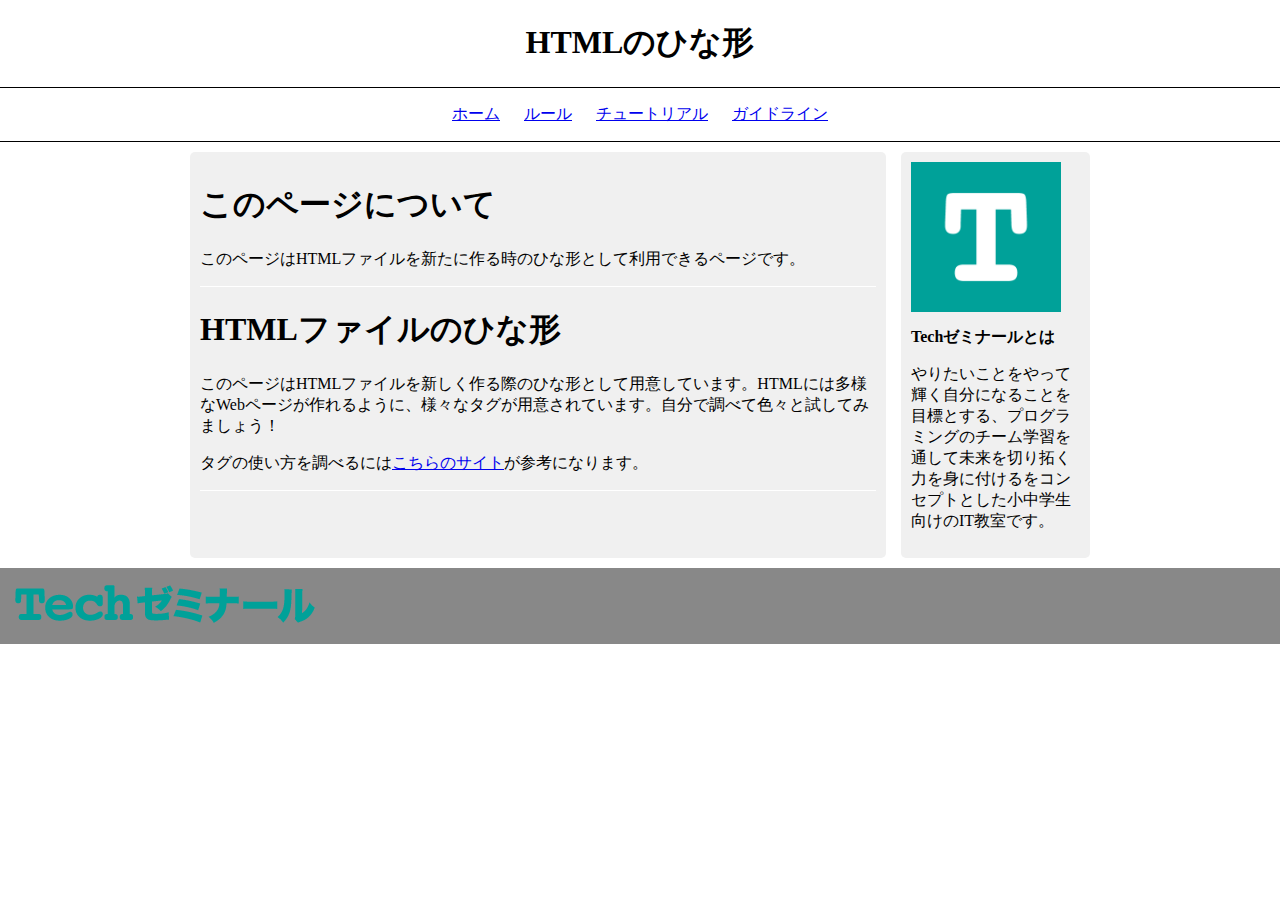
<file: index.html>
<!DOCTYPE html>
<!-- これ（半角の＜！ーー ーー＞で囲んである部分）は人が読むためのコメントです              -->
<!-- Webブラウザ上では表示されません                                                  -->

<!-- ルール① -->
<!-- HTMLファイルはタグ（<と>で囲んである指示子）を組み合わせて作ります                    -->
<!-- タグはあらかじめ用意されたものを使います。自分で<techzemi>など作っても何も起きません    -->

<!-- ルール② -->
<!-- タグは基本的に、初めのタグ<p>と終わりのタグ</p>があります                            -->
<!-- タグで表示したい文章を囲むことで、囲った文章に意味を付けます                          -->
<!-- 改行の<br>や画像を表示する<img src=./hoge.png>など、一つだけのダグもあります         -->

<html>
  <!-- ルール③ -->
  <!-- headタグ内の情報は、Webブラウザのための情報で、画面上には表示されません -->
  <!-- ハガキで言えばおもて面です                                         -->
  <head>
    <meta charset="utf-8">
    <title>ひな形</title>
    <link rel="stylesheet" type="text/css" href="./style.css">
  </head>

  <!-- bodyタグ内の情報が、Webブラウザの画面上に表示されます                -->
  <!-- ハガキで言えば裏面の本文です（メールも本文はbodyといいますね）         -->
  <body>
    <header>
      <h1>HTMLのひな形</h1>
    </header>

    <nav>
      <ul>
        <li>
          <a href="./">ホーム</a>
        </li>
        <li>
          <a href="./rule.html">ルール</a>
        </li>
        <li>
          <a href="./tutorial.html">チュートリアル</a>
        </li>
        <li>
          <a href="./guideline.html">ガイドライン</a>
        </li>
      </ul>
    </nav>

    <div class="container">
      <main>
        <section>
          <h1>このページについて</h1>
          <p>
            このページはHTMLファイルを新たに作る時のひな形として利用できるページです。
          </p>
        </section>

        <section>
          <h1>HTMLファイルのひな形</h1>
          
          <p>
            このページはHTMLファイルを新しく作る際のひな形として用意しています。HTMLには多様なWebページが作れるように、様々なタグが用意されています。自分で調べて色々と試してみましょう！
          </p>
          <p>
            タグの使い方を調べるには<a href="http://www.htmq.com/html5/index.shtml" target="_blank">こちらのサイト</a>が参考になります。
          </p>
        </section>
      </main>

      <aside>
        <img id="avatar" src="./images/tech_avatar.png">
        <h1>Techゼミナールとは</h1>
        <p>
          やりたいことをやって輝く自分になることを目標とする、プログラミングのチーム学習を通して未来を切り拓く力を身に付けるをコンセプトとした小中学生向けのIT教室です。
        </p>
      </aside>
    </div>

    <footer>
      <img src="./images/tech_logo.png">
    </footer>

    <script type="text/javascript" src="./script.js"></script>
  </body>
</html>
</file>
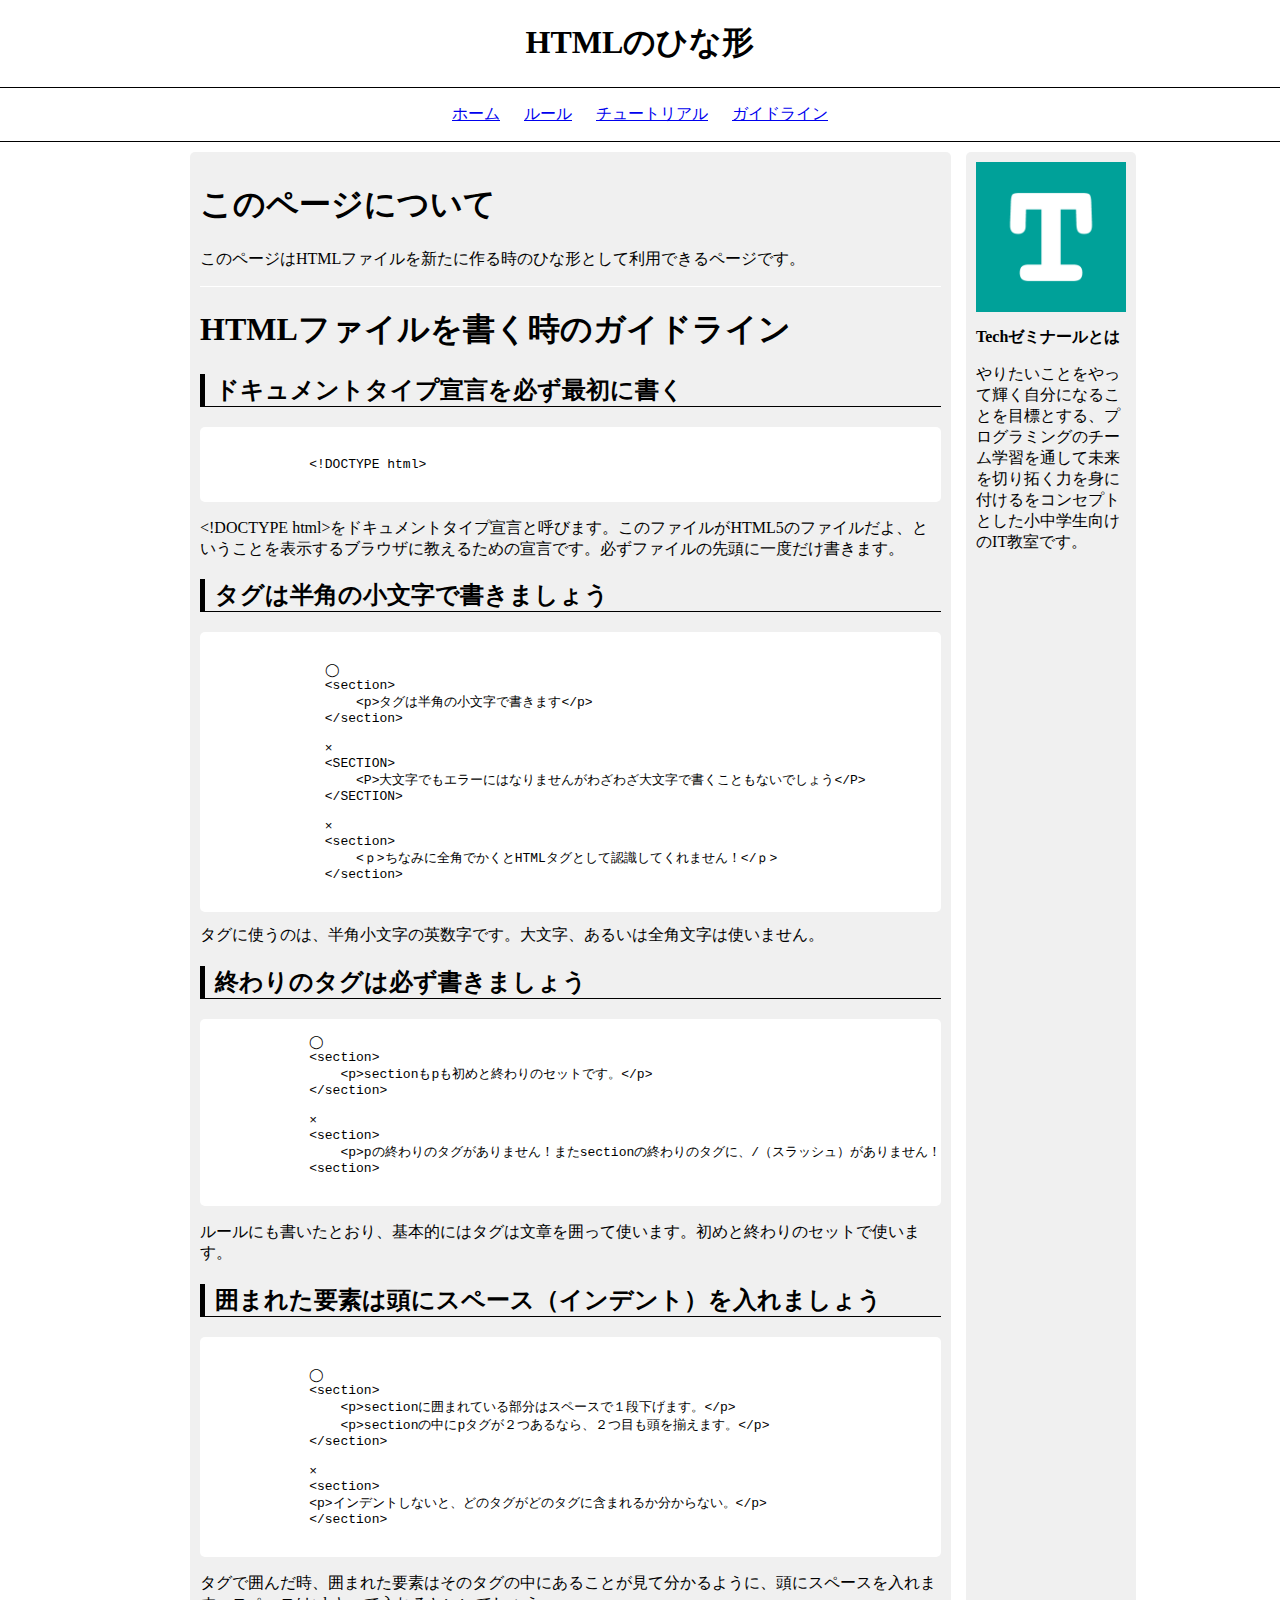
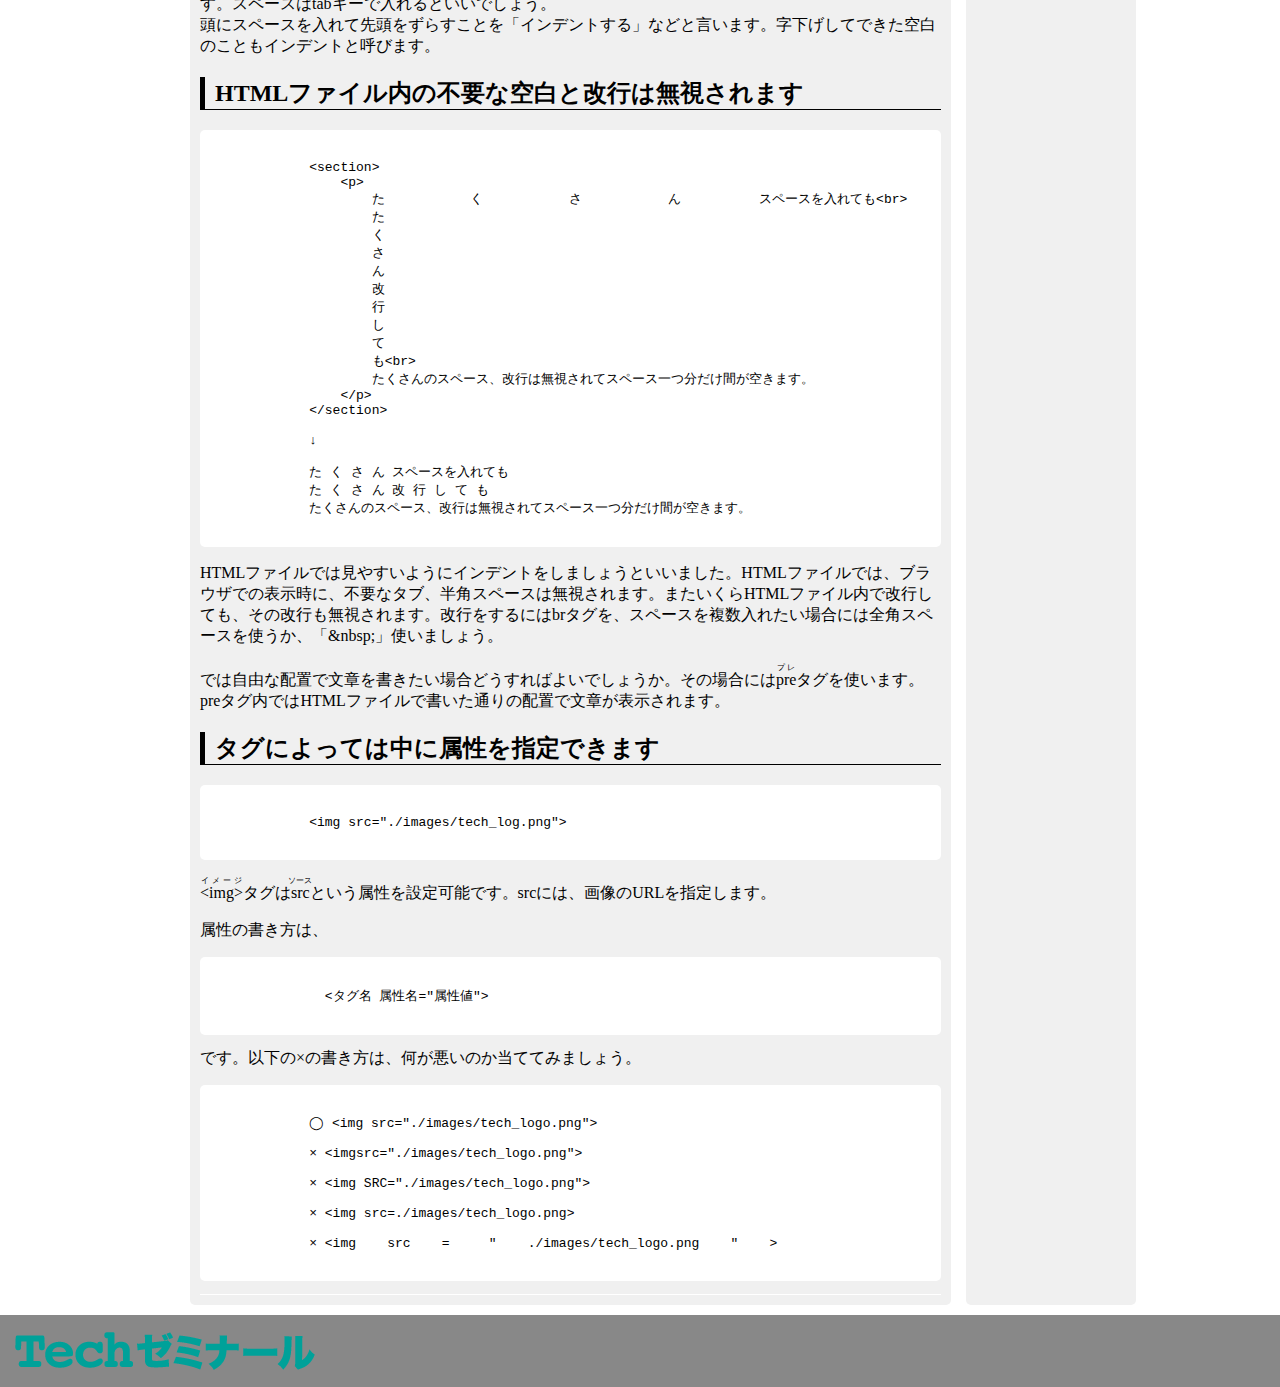
<file: guideline.html>
<!DOCTYPE html>
<html>
  <head>
    <meta charset="utf-8">
    <title>ひな形</title>
    <link rel="stylesheet" type="text/css" href="./style.css">
  </head>
  <body>
    <header>
      <h1>HTMLのひな形</h1>
    </header>

    <nav>
      <ul>
        <li>
          <a href="./">ホーム</a>
        </li>
        <li>
          <a href="./rule.html">ルール</a>
        </li>
        <li>
          <a href="./tutorial.html">チュートリアル</a>
        </li>
        <li>
          <a href="./guideline.html">ガイドライン</a>
        </li>
      </ul>
    </nav>

    <div class="container">
      <main>
        <section>
          <h1>このページについて</h1>
          <p>
            このページはHTMLファイルを新たに作る時のひな形として利用できるページです。
          </p>
        </section>

        <section>
          <h1>HTMLファイルを書く時のガイドライン</h1>
          <h2>ドキュメントタイプ宣言を必ず最初に書く</h2>
          <pre>
            <code>

              &lt;!DOCTYPE html&gt;
            </code>
          </pre>
          <p>
            &lt;!DOCTYPE html&gt;をドキュメントタイプ宣言と呼びます。このファイルがHTML5のファイルだよ、ということを表示するブラウザに教えるための宣言です。必ずファイルの先頭に一度だけ書きます。
          </p>

          <h2>タグは半角の小文字で書きましょう</h2>
          <p>
            <pre>
              <code>

                ◯
                &lt;section&gt;
                    &lt;p&gt;タグは半角の小文字で書きます&lt;/p&gt;
                &lt;/section&gt;

                ×
                &lt;SECTION&gt;
                    &lt;P&gt;大文字でもエラーにはなりませんがわざわざ大文字で書くこともないでしょう&lt;/P&gt;
                &lt;/SECTION&gt;

                ×
                &lt;section&gt;
                    &lt;ｐ&gt;ちなみに全角でかくとHTMLタグとして認識してくれません！&lt;/ｐ&gt;
                &lt;/section&gt;
              </code>
            </pre>
            タグに使うのは、半角小文字の英数字です。大文字、あるいは全角文字は使いません。
          </p>

          <h2>終わりのタグは必ず書きましょう</h2>
          <pre>
            <code>
              ◯
              &lt;section&gt;
                  &lt;p&gt;sectionもpも初めと終わりのセットです。&lt;/p&gt;
              &lt;/section&gt;

              ×
              &lt;section&gt;
                  &lt;p&gt;pの終わりのタグがありません！またsectionの終わりのタグに、/（スラッシュ）がありません！
              &lt;section&gt;
            </code>
          </pre>
          <p>
            ルールにも書いたとおり、基本的にはタグは文章を囲って使います。初めと終わりのセットで使います。
          </p>

          <h2>囲まれた要素は頭にスペース（インデント）を入れましょう</h2>
          <pre>
            <code>

              ◯
              &lt;section&gt;
                  &lt;p&gt;sectionに囲まれている部分はスペースで１段下げます。&lt;/p&gt;
                  &lt;p&gt;sectionの中にpタグが２つあるなら、２つ目も頭を揃えます。&lt;/p&gt;
              &lt;/section&gt;

              ×
              &lt;section&gt;
              &lt;p&gt;インデントしないと、どのタグがどのタグに含まれるか分からない。&lt;/p&gt;
              &lt;/section&gt;
            </code>
          </pre>
          <p>
            タグで囲んだ時、囲まれた要素はそのタグの中にあることが見て分かるように、頭にスペースを入れます。スペースはtabキーで入れるといいでしょう。<br>
            頭にスペースを入れて先頭をずらすことを「インデントする」などと言います。字下げしてできた空白のこともインデントと呼びます。
          </p>

          <h2>HTMLファイル内の不要な空白と改行は無視されます</h2>
          <pre>
            <code>

              &lt;section&gt;
                  &lt;p&gt;
                      た           く           さ           ん          スペースを入れても&lt;br&gt;
                      た
                      く
                      さ
                      ん
                      改
                      行
                      し
                      て
                      も&lt;br&gt;
                      たくさんのスペース、改行は無視されてスペース一つ分だけ間が空きます。
                  &lt;/p&gt;
              &lt;/section&gt;

              ↓

              た く さ ん スペースを入れても
              た く さ ん 改 行 し て も
              たくさんのスペース、改行は無視されてスペース一つ分だけ間が空きます。
            </code>
          </pre>
          <p>
            HTMLファイルでは見やすいようにインデントをしましょうといいました。HTMLファイルでは、ブラウザでの表示時に、不要なタブ、半角スペースは無視されます。またいくらHTMLファイル内で改行しても、その改行も無視されます。改行をするにはbrタグを、スペースを複数入れたい場合には全角スペースを使うか、「&amp;nbsp;」使いましょう。
          </p>
          <p>
            では自由な配置で文章を書きたい場合どうすればよいでしょうか。その場合には<ruby>pre<rt>プレ</rt></ruby>タグを使います。preタグ内ではHTMLファイルで書いた通りの配置で文章が表示されます。
          </p>

          <h2>タグによっては中に属性を指定できます</h2>

          <pre>
            <code>

              &lt;img src="./images/tech_log.png"&gt;
            </code>
          </pre>

          <p>
            <ruby>&lt;img&gt;<rt>イメージ</rt></ruby>タグは<ruby>src<rt>ソース</rt></ruby>という属性を設定可能です。srcには、画像のURLを指定します。
          </p>

          <p>
            属性の書き方は、
            <pre>
              <code>

                &lt;タグ名 属性名="属性値"&gt;
              </code>
            </pre>
            です。以下の×の書き方は、何が悪いのか当ててみましょう。
          </p>

          <pre>
            <code>

              ◯ &lt;img src="./images/tech_logo.png"&gt;

              × &lt;imgsrc="./images/tech_logo.png"&gt;

              × &lt;img SRC="./images/tech_logo.png"&gt;

              × &lt;img src=./images/tech_logo.png&gt;

              × &lt;img    src    =     "    ./images/tech_logo.png    "    &gt;
            </code>
          </pre>



        </section>
      </main>

      <aside>
        <img id="avatar" src="./images/tech_avatar.png">
        <h1>Techゼミナールとは</h1>
        <p>
          やりたいことをやって輝く自分になることを目標とする、プログラミングのチーム学習を通して未来を切り拓く力を身に付けるをコンセプトとした小中学生向けのIT教室です。
        </p>
      </aside>
    </div>

    <footer>
      <img src="./images/tech_logo.png">
    </footer>

    <script type="text/javascript" src="./script.js"></script>
  </body>
</html>
</file>
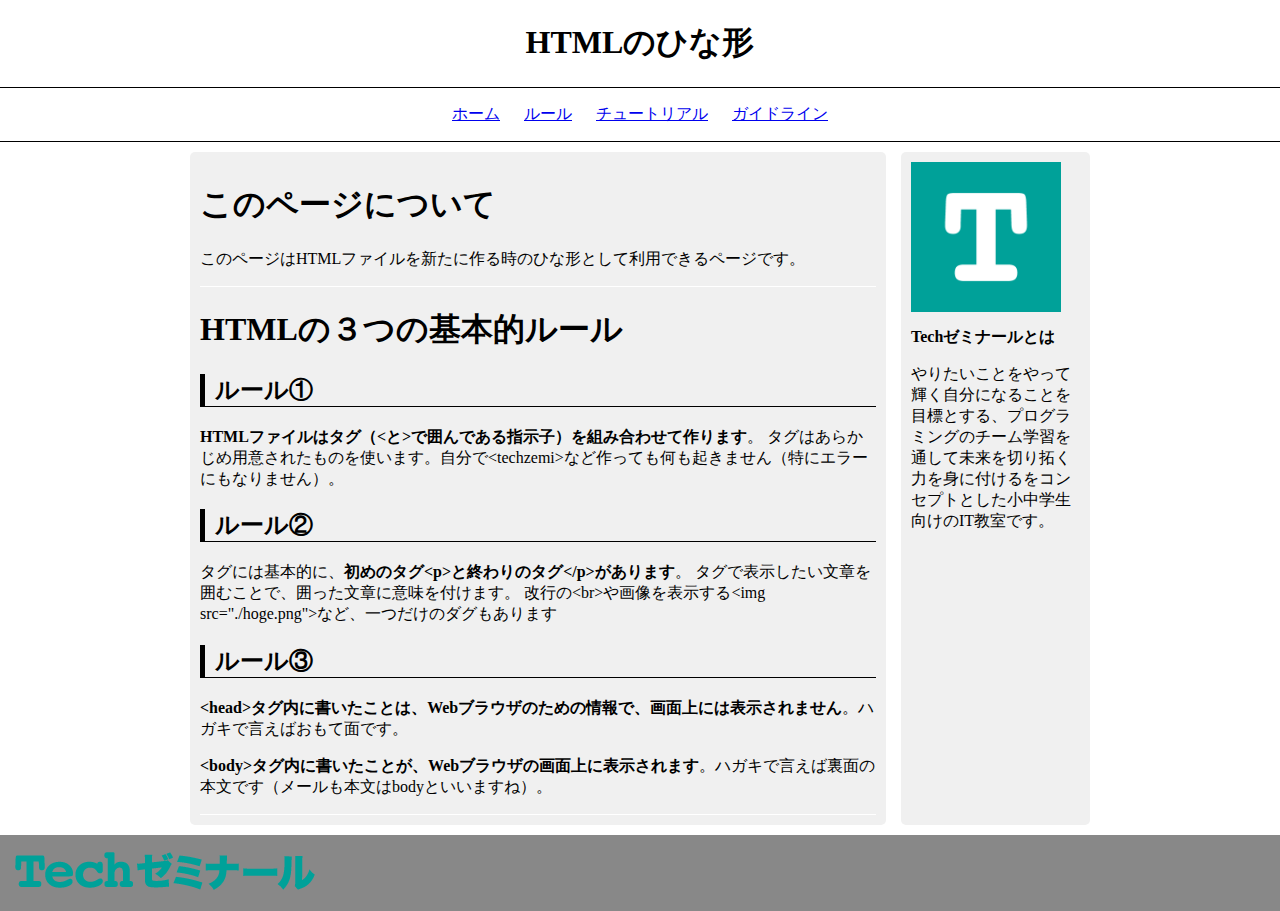
<file: rule.html>
<!DOCTYPE html>
<html>
  <head>
    <meta charset="utf-8">
    <title>ひな形</title>
    <link rel="stylesheet" type="text/css" href="./style.css">
  </head>
  <body>
    <header>
      <h1>HTMLのひな形</h1>
    </header>

    <nav>
      <ul>
        <li>
          <a href="./">ホーム</a>
        </li>
        <li>
          <a href="./rule.html">ルール</a>
        </li>
        <li>
          <a href="./tutorial.html">チュートリアル</a>
        </li>
        <li>
          <a href="./guideline.html">ガイドライン</a>
        </li>
      </ul>
    </nav>

    <div class="container">
      <main>
        <section>
          <h1>このページについて</h1>
          <p>
            このページはHTMLファイルを新たに作る時のひな形として利用できるページです。
          </p>
        </section>

        <section>
          <h1>HTMLの３つの基本的ルール</h1>
          <h2>ルール①</h2>
          <p>
            <strong>HTMLファイルはタグ（&lt;と&gt;で囲んである指示子）を組み合わせて作ります</strong>。
            タグはあらかじめ用意されたものを使います。自分で&lt;techzemi&gt;など作っても何も起きません（特にエラーにもなりません）。
          </p>

          <h2>ルール②</h2>
          <p>
            タグには基本的に、<strong>初めのタグ&lt;p&gt;と終わりのタグ&lt;/p&gt;があります</strong>。
            タグで表示したい文章を囲むことで、囲った文章に意味を付けます。
            改行の&lt;br&gt;や画像を表示する&lt;img src="./hoge.png"&gt;など、一つだけのダグもあります
          </p>

          <h2>ルール③</h2>
          <p>
            <strong>&lt;head&gt;タグ内に書いたことは、Webブラウザのための情報で、画面上には表示されません</strong>。ハガキで言えばおもて面です。
          </p>
          <p>
            <strong>&lt;body&gt;タグ内に書いたことが、Webブラウザの画面上に表示されます</strong>。ハガキで言えば裏面の本文です（メールも本文はbodyといいますね）。
          </p>
        </section>
      </main>

      <aside>
        <img id="avatar" src="./images/tech_avatar.png">
        <h1>Techゼミナールとは</h1>
        <p>
          やりたいことをやって輝く自分になることを目標とする、プログラミングのチーム学習を通して未来を切り拓く力を身に付けるをコンセプトとした小中学生向けのIT教室です。
        </p>
      </aside>
    </div>

    <footer>
      <img src="./images/tech_logo.png">
    </footer>

    <script type="text/javascript" src="./script.js"></script>
  </body>
</html>
</file>
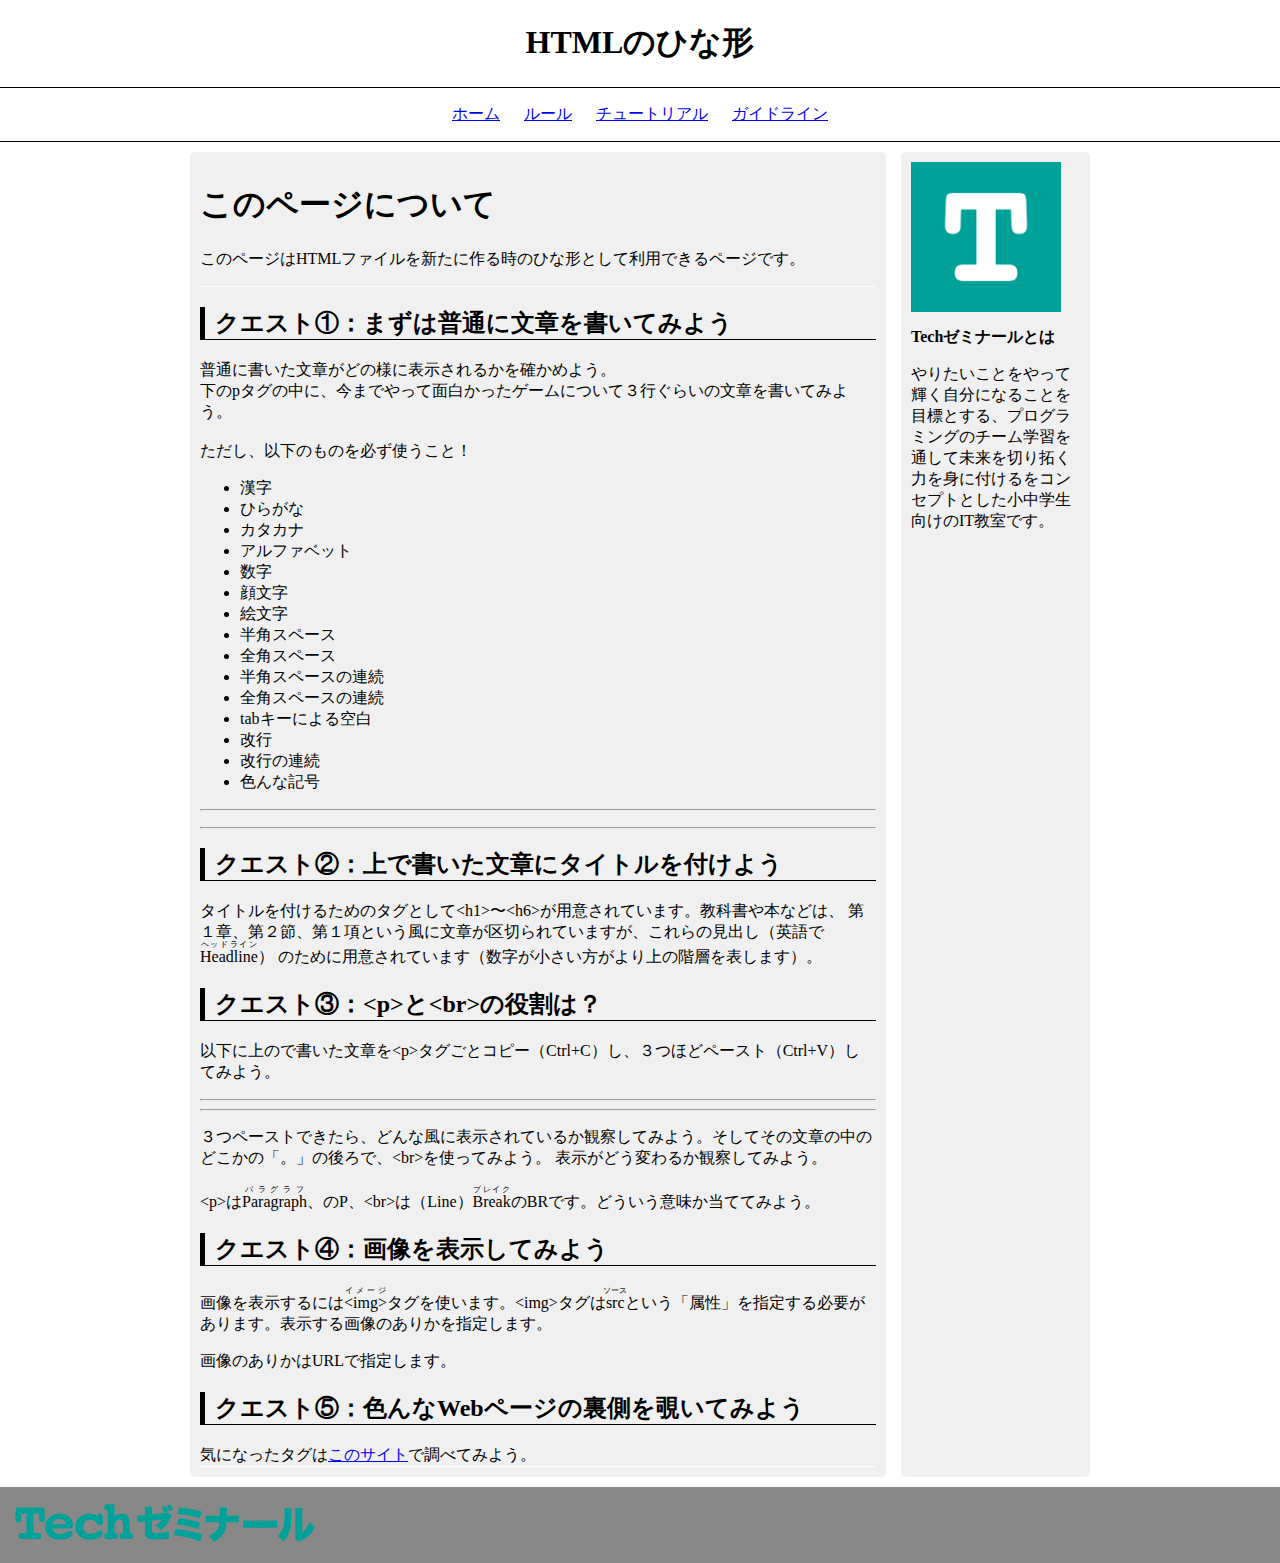
<file: tutorial.html>
<!DOCTYPE html>
<html>
  <head>
    <meta charset="utf-8">
    <title>ひな形</title>
    <link rel="stylesheet" type="text/css" href="./style.css">
  </head>
  <body>
    <header>
      <h1>HTMLのひな形</h1>
    </header>

    <nav>
      <ul>
        <li>
          <a href="./">ホーム</a>
        </li>
        <li>
          <a href="./rule.html">ルール</a>
        </li>
        <li>
          <a href="./tutorial.html">チュートリアル</a>
        </li>
        <li>
          <a href="./guideline.html">ガイドライン</a>
        </li>
      </ul>
    </nav>

    <div class="container">
      <main>
        <section>
          <h1>このページについて</h1>
          <p>
            このページはHTMLファイルを新たに作る時のひな形として利用できるページです。
          </p>
        </section>

        <section>
          <h2>クエスト①：まずは普通に文章を書いてみよう</h2>
          
          <p>
            普通に書いた文章がどの様に表示されるかを確かめよう。<br>
            下のpタグの中に、今までやって面白かったゲームについて３行ぐらいの文章を書いてみよう。<br>
            <br>
            ただし、以下のものを必ず使うこと！
            <ul>
              <li>漢字</li>
              <li>ひらがな</li>
              <li>カタカナ</li>
              <li>アルファベット</li>
              <li>数字</li>
              <li>顔文字</li>
              <li>絵文字</li>
              <li>半角スペース</li>
              <li>全角スペース</li>
              <li>半角スペースの連続</li>
              <li>全角スペースの連続</li>
              <li>tabキーによる空白</li>
              <li>改行</li>
              <li>改行の連続</li>
              <li>色んな記号</li>
            </ul>
          </p>

          <hr>

          <p><!--  ここから下に書く -->


                        
          </p><!-- ここより上に書く -->

          <hr>

          <h2>クエスト②：上で書いた文章にタイトルを付けよう</h2>

          <p>
            タイトルを付けるためのタグとして&lt;h1&gt;〜&lt;h6&gt;が用意されています。教科書や本などは、
            第１章、第２節、第１項という風に文章が区切られていますが、これらの見出し（英語で<ruby>Headline<rt>ヘッドライン</rt></ruby>）
            のために用意されています（数字が小さい方がより上の階層を表します）。
          </p>

          <h2>クエスト③：&lt;p&gt;と&lt;br&gt;の役割は？</h2>

          <p>
            以下に上ので書いた文章を&lt;p&gt;タグごとコピー（Ctrl+C）し、３つほどペースト（Ctrl+V）してみよう。
          </p>

          <hr><!-- ここから下にペースト -->


                        
          <hr><!-- ここより上にペースト -->

          <p>
            ３つペーストできたら、どんな風に表示されているか観察してみよう。そしてその文章の中のどこかの「。」の後ろで、&lt;br&gt;を使ってみよう。
            表示がどう変わるか観察してみよう。
          </p>          

          <p>
            &lt;p&gt;は<ruby>Paragraph<rt>パラグラフ</rt></ruby>、のP、&lt;br&gt;は（Line）<ruby>Break<rt>ブレイク</rt></ruby>のBRです。どういう意味か当ててみよう。
          </p>

          <h2>クエスト④：画像を表示してみよう</h2>

          <p>
            画像を表示するには<ruby>&lt;img&gt;<rt>イメージ</rt></ruby>タグを使います。&lt;img&gt;タグは<ruby>src<rt>ソース</rt></ruby>という「属性」を指定する必要があります。表示する画像のありかを指定します。  
          </p>

          <p>
            画像のありかはURLで指定します。
          </p>
          

          <h2>クエスト⑤：色んなWebページの裏側を覗いてみよう</h2>

          気になったタグは<a href="http://www.htmq.com/html5/index.shtml" target="_blank">このサイト</a>で調べてみよう。

        </section>
      </main>

      <aside>
        <img id="avatar" src="./images/tech_avatar.png">
        <h1>Techゼミナールとは</h1>
        <p>
          やりたいことをやって輝く自分になることを目標とする、プログラミングのチーム学習を通して未来を切り拓く力を身に付けるをコンセプトとした小中学生向けのIT教室です。
        </p>
      </aside>
    </div>

    <footer>
      <img src="./images/tech_logo.png">
    </footer>

    <script type="text/javascript" src="./script.js"></script>
  </body>
</html>
</file>
<file: style.css>
/* CSSはHTMLで構造化した文章に、装飾するための指示です */

/* これ（半角の／* *／で囲んである部分）は人が読むためのコメントです */
/* 装飾の指示としては使われません                               */

html, body { margin:0; padding:0; }

header h1 { text-align: center; }

nav { border-top:1px solid #000000; border-bottom:1px solid #000000; }
nav ul { padding:0; text-align:center;  }
nav li { display:inline; margin:0 10px;  }

.container { display:flex; flex-flow:row; width:900px; margin:0 auto; padding:10px; }
.container main { flex:1 1 80%; border-radius:5px; background:#f0f0f0; margin-right:15px; padding:10px; }
.container aside { flex:1 1 20%; border-radius:5px; background:#f0f0f0; padding:10px; }

.container main section { border-bottom: 1px solid #ffffff; }
.container main section h2 { border-left: 5px solid #000000; border-bottom: 1px solid #000; padding-left:10px; }

#avatar { width:150px; }
.container aside h1 { font-size:1em; }

pre { border-radius:5px; background:#ffffff; }

footer { background:#888888; }
</file>
